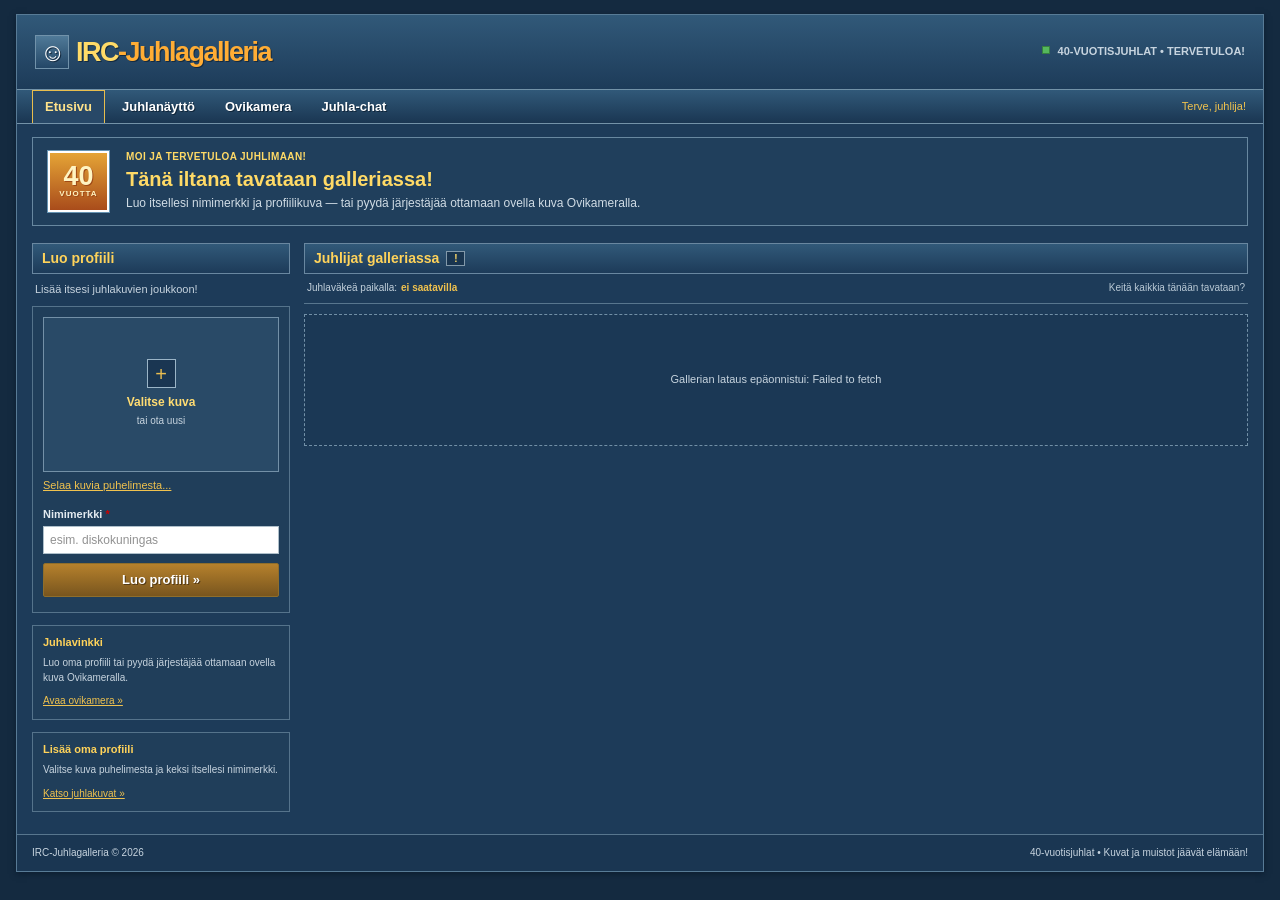
<file: index.html>
<!doctype html>
<html lang="fi">
  <head>
    <meta charset="utf-8">
    <meta name="viewport" content="width=device-width, initial-scale=1">
    <meta name="theme-color" content="#28649d">
    <meta name="description" content="Tervetuloa juhlimaan — tee oma profiili ja katso ketkä ovat jo paikalla!">
    <title>40v. Juhlagalleria — kuvagalleria</title>
    <link rel="icon" href="data:image/svg+xml,%3Csvg xmlns='http://www.w3.org/2000/svg' viewBox='0 0 100 100'%3E%3Ctext y='.9em' font-size='90'%3E%F0%9F%92%BF%3C/text%3E%3C/svg%3E">
    <link rel="stylesheet" href="styles.css?v=20261109-1929">
    <script src="config.js"></script>
    <script src="backend.js?v=20261110-1810" defer></script>
    <script src="app.js" defer></script>
  </head>
  <body id="top">
    <div class="page-shell">
      <header class="site-header">
        <div class="masthead">
          <a class="brand" href="#top" aria-label="Juhlagalleria, etusivu">
            <span class="brand-mark" aria-hidden="true">☺</span>
            <span>IRC<span class="brand-accent">-Juhlagalleria</span></span>
          </a>
          <div class="header-note"><span class="online-dot"></span> 40-VUOTISJUHLAT &bull; TERVETULOA!</div>
        </div>
        <nav class="main-nav" aria-label="Päänavigaatio">
          <a class="active" href="#top">Etusivu</a>
          <a href="naytto.html">Juhlanäyttö</a>
          <a href="door-camera.html">Ovikamera</a>
          <a href="chat.html">Juhla-chat</a>
          <span class="nav-spacer"></span>
          <span class="nav-greeting">Terve, juhlija!</span>
        </nav>
      </header>

      <main>
        <section class="welcome-box" aria-labelledby="page-title">
          <div class="welcome-stamp" aria-hidden="true">40<br><small>VUOTTA</small></div>
          <div>
            <p class="eyebrow">MOI JA TERVETULOA JUHLIMAAN!</p>
            <h1 id="page-title">Tänä iltana tavataan galleriassa!</h1>
            <p class="hero-lead">Luo itsellesi nimimerkki ja profiilikuva — tai pyydä järjestäjää ottamaan ovella kuva Ovikameralla.</p>
          </div>
        </section>

        <div class="layout-columns">
          <aside class="sidebar">
            <section class="profile-section" id="oma-profiili" aria-labelledby="form-title">
              <div class="box-title"><h2 id="form-title">Luo profiili</h2></div>
              <p class="section-intro">Lisää itsesi juhlakuvien joukkoon!</p>
              <form id="profile-form" class="profile-form">
                <label class="photo-picker" for="photo-input" id="photo-picker">
                  <input id="photo-input" name="photo" type="file" accept="image/*" required>
                  <span class="photo-preview" id="photo-preview" aria-hidden="true">
                    <span class="photo-placeholder-icon">+</span>
                    <span class="photo-placeholder-text">Valitse kuva<br><small>tai ota uusi</small></span>
                  </span>
                  <span class="photo-picker-caption">Selaa kuvia puhelimesta...</span>
                </label>

                <div class="form-fields">
                  <label class="field-label" for="nickname">Nimimerkki <span>*</span></label>
                  <input id="nickname" name="nickname" type="text" maxlength="24" autocomplete="nickname" placeholder="esim. diskokuningas" required>
                  <button class="primary-button submit-button" id="submit-button" type="submit">Luo profiili »</button>
                  <p class="form-message" id="form-message" role="status" aria-live="polite"></p>
                </div>
              </form>
            </section>

            <aside class="sidebar-note">
              <h3>Juhlavinkki</h3>
              <p>Luo oma profiili tai pyydä järjestäjää ottamaan ovella kuva Ovikameralla.</p>
              <a href="door-camera.html">Avaa ovikamera »</a>
            </aside>
            <aside class="sidebar-note">
              <h3>Lisää oma profiili</h3>
              <p>Valitse kuva puhelimesta ja keksi itsellesi nimimerkki.</p>
              <a href="#galleria">Katso juhlakuvat »</a>
            </aside>
          </aside>

          <section class="gallery-section" id="galleria" aria-labelledby="gallery-title">
            <div class="box-title gallery-title">
              <h2 id="gallery-title">Juhlijat galleriassa <span class="count-pill" id="profile-count">…</span></h2>
            </div>
            <div class="gallery-toolbar">
              <span>Juhlaväkeä paikalla:</span> <strong id="gallery-count-copy">…</strong>
              <span class="gallery-intro">Keitä kaikkia tänään tavataan?</span>
            </div>
            <div class="gallery-grid" id="gallery-grid" aria-live="polite">
              <div class="empty-state" id="empty-state">
                <span class="empty-icon" aria-hidden="true">:-)</span>
                <strong>Galleria odottaa ensimmäistä juhlijaa!</strong>
                <span>Lisää oma profiilisi ja avaa illan kuvagalleria.</span>
                <a href="#oma-profiili">Tee oma profiili »</a>
              </div>
            </div>
          </section>
        </div>
      </main>

      <footer class="site-footer">
        <span>IRC-Juhlagalleria &copy; 2026</span>
        <span>40-vuotisjuhlat &bull; Kuvat ja muistot jäävät elämään!</span>
      </footer>
    </div>
    <dialog class="album-dialog" id="album-dialog" aria-labelledby="album-title">
      <form method="dialog" class="dialog-close-form"><button class="icon-button" aria-label="Sulje">×</button></form>
      <p class="eyebrow">JUHLAKUVAT</p>
      <h2 id="album-title">Nimimerkin kuvat</h2>
      <p id="album-description" class="album-description"></p>
      <div id="album-photos" class="album-photos" aria-live="polite"></div>
    </dialog>
  </body>
</html>
</file>
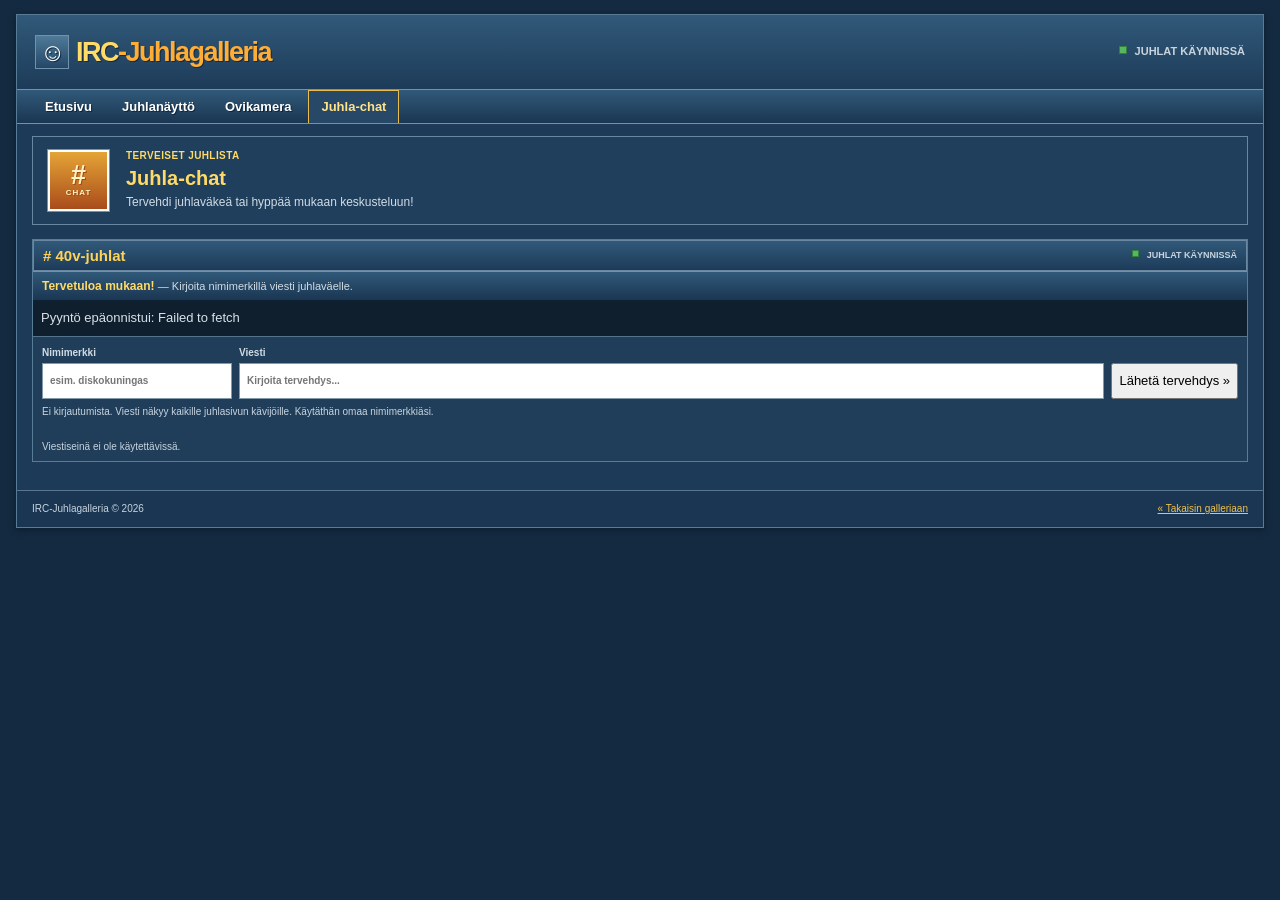
<file: chat.html>
<!doctype html>
<html lang="fi">
  <head>
    <meta charset="utf-8">
    <meta name="viewport" content="width=device-width, initial-scale=1">
    <meta name="theme-color" content="#142a40">
    <meta name="description" content="Tervehdi juhlaväkeä 2000-luvun chat-hengessä.">
    <title>Juhla-chat — 40v. Juhlagalleria</title>
    <link rel="stylesheet" href="styles.css?v=20261109-1929">
    <link rel="stylesheet" href="terveisseina.css?v=20261110-1030">
    <script src="config.js"></script>
    <script src="backend.js?v=20261110-1810" defer></script>
    <script src="terveisseina.js?v=20261110-1030" defer></script>
  </head>
  <body>
    <div class="page-shell">
      <header class="site-header">
        <div class="masthead">
          <a class="brand" href="index.html" aria-label="Takaisin juhlagalleriaan">
            <span class="brand-mark" aria-hidden="true">☺</span>
            <span>IRC<span class="brand-accent">-Juhlagalleria</span></span>
          </a>
          <div class="header-note"><span class="online-dot"></span> JUHLAT KÄYNNISSÄ</div>
        </div>
        <nav class="main-nav" aria-label="Päänavigaatio">
          <a href="index.html">Etusivu</a>
          <a href="naytto.html">Juhlanäyttö</a>
          <a href="door-camera.html">Ovikamera</a>
          <a class="active" href="chat.html">Juhla-chat</a>
        </nav>
      </header>
      <main class="chat-page-main">
        <section class="welcome-box">
          <div class="welcome-stamp" aria-hidden="true">#<br><small>CHAT</small></div>
          <div>
            <p class="eyebrow">TERVEISET JUHLISTA</p>
            <h1>Juhla-chat</h1>
            <p class="hero-lead">Tervehdi juhlaväkeä tai hyppää mukaan keskusteluun!</p>
          </div>
        </section>
        <section class="party-chat" aria-labelledby="party-chat-title">
          <div class="box-title">
            <h2 id="party-chat-title"># 40v-juhlat</h2>
            <span class="chat-online"><span class="online-dot"></span> JUHLAT KÄYNNISSÄ</span>
          </div>
          <div class="chat-channel">Tervetuloa mukaan! <span>— Kirjoita nimimerkillä viesti juhlaväelle.</span></div>
          <div class="chat-room">
            <ol class="chat-messages" data-party-messages aria-label="Juhla-chatin viestit"></ol>
          </div>
          <form id="guestbook-form" class="chat-compose">
            <div class="chat-compose-fields">
              <label>
                <span>Nimimerkki</span>
                <input id="guestbook-nickname" name="nickname" type="text" maxlength="24" autocomplete="nickname" placeholder="esim. diskokuningas" required>
              </label>
              <label class="chat-message-field">
                <span>Viesti</span>
                <input id="guestbook-message" name="message" type="text" maxlength="200" placeholder="Kirjoita tervehdys..." required>
              </label>
              <button id="guestbook-submit" class="primary-button" type="submit">Lähetä tervehdys »</button>
            </div>
            <p class="chat-hint">Ei kirjautumista. Viesti näkyy kaikille juhlasivun kävijöille. Käytäthän omaa nimimerkkiäsi.</p>
            <p id="guestbook-form-message" class="form-message" role="status" aria-live="polite"></p>
          </form>
          <p id="guestbook-status" class="chat-status" role="status" aria-live="polite">Yhdistetään chattiin…</p>
        </section>
      </main>
      <footer class="site-footer">
        <span>IRC-Juhlagalleria &copy; 2026</span>
        <a href="index.html">« Takaisin galleriaan</a>
      </footer>
    </div>
  </body>
</html>
</file>
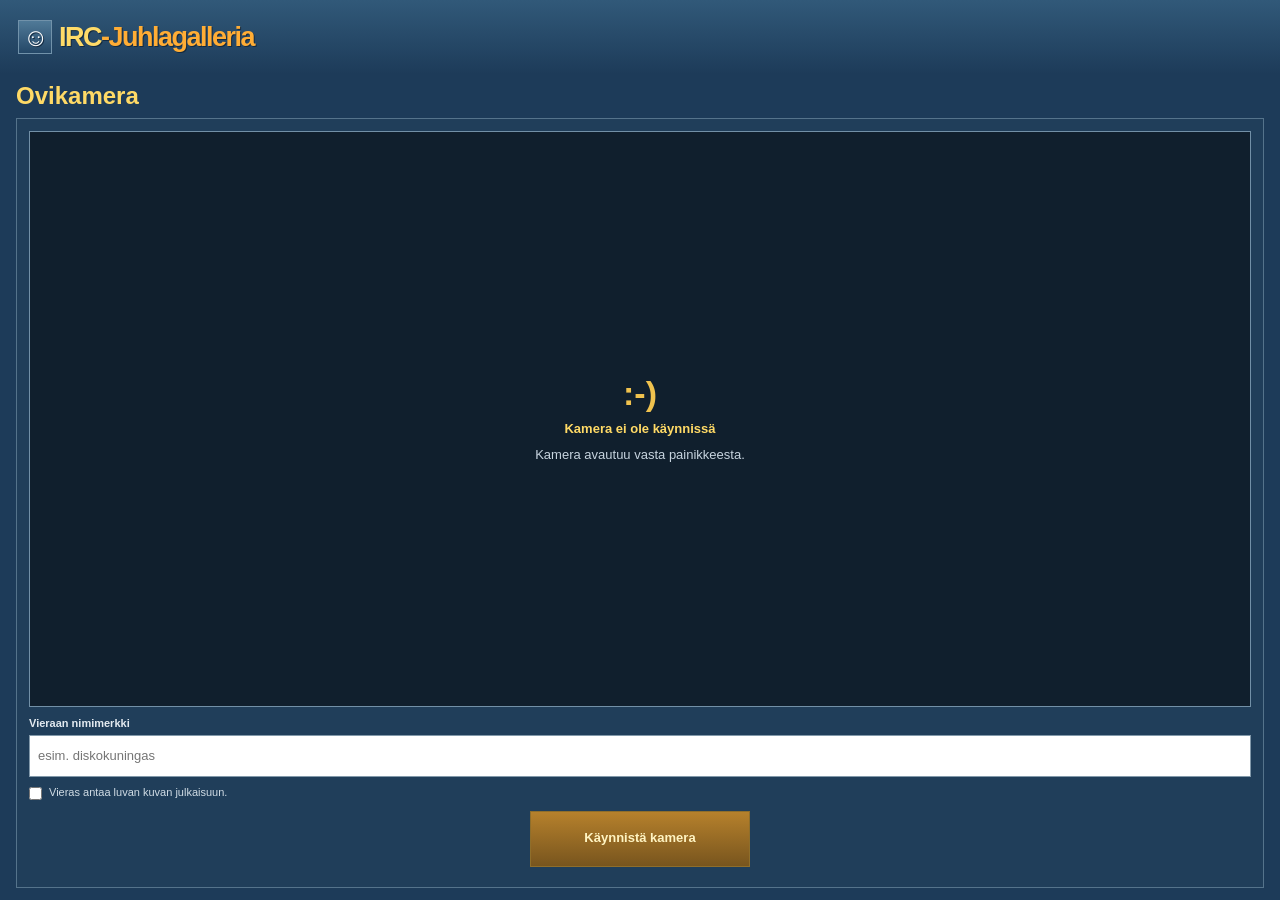
<file: door-camera.html>
<!doctype html>
<html lang="fi">
  <head>
    <meta charset="utf-8">
    <meta name="viewport" content="width=device-width, initial-scale=1">
    <meta name="theme-color" content="#142a40">
    <meta name="description" content="Ota juhlavieraasta kuva ja luo hänelle nimimerkkiprofiili juhlagalleriaan.">
    <title>Ovikamera — 40v. Juhlagalleria</title>
    <link rel="stylesheet" href="styles.css?v=20261109-1929">
    <link rel="stylesheet" href="door-camera.css?v=20261109-2205">
    <script src="config.js"></script>
    <script src="backend.js?v=20261109-2000" defer></script>
    <script src="door-camera.js?v=20261109-2150" defer></script>
  </head>
  <body class="door-page">
    <div class="page-shell door-shell">
      <header class="site-header">
        <div class="masthead">
          <a class="brand" href="index.html" aria-label="Takaisin juhlagalleriaan">
            <span class="brand-mark" aria-hidden="true">☺</span>
            <span>IRC<span class="brand-accent">-Juhlagalleria</span></span>
          </a>
        </div>
      </header>
      <main class="door-main">
        <section class="door-heading">
          <h1>Ovikamera</h1>
        </section>
        <form id="door-form" class="door-form">
          <div class="door-camera-frame">
            <video id="door-video" autoplay muted playsinline hidden></video>
            <img id="door-preview" alt="Kuva, joka julkaistaan profiilikuvana" hidden>
            <div id="door-countdown" class="door-countdown" aria-live="assertive" hidden></div>
            <div id="door-placeholder" class="door-placeholder">
              <span aria-hidden="true">:-)</span>
              <strong>Kamera ei ole käynnissä</strong>
              <span>Kamera avautuu vasta painikkeesta.</span>
            </div>
          </div>

          <label class="field-label" for="door-nickname">Vieraan nimimerkki</label>
          <input id="door-nickname" name="nickname" type="text" maxlength="24" autocomplete="off" placeholder="esim. diskokuningas" required>

          <label class="door-consent-check">
            <input id="door-consent" type="checkbox" required>
            <span>Vieras antaa luvan kuvan julkaisuun.</span>
          </label>
          <div class="door-actions">
            <button id="start-camera" class="door-button" type="button">Käynnistä kamera</button>
            <button id="take-photo" class="door-button" type="button" hidden>Ota kuva</button>
            <button id="retake-photo" class="door-button secondary" type="button" hidden>Ota uusi kuva</button>
            <button id="publish-photo" class="door-button publish" type="submit" hidden>Julkaise profiili</button>
          </div>
          <p id="door-message" class="door-message" role="status" aria-live="polite"></p>
        </form>
      </main>
    </div>
  </body>
</html>
</file>
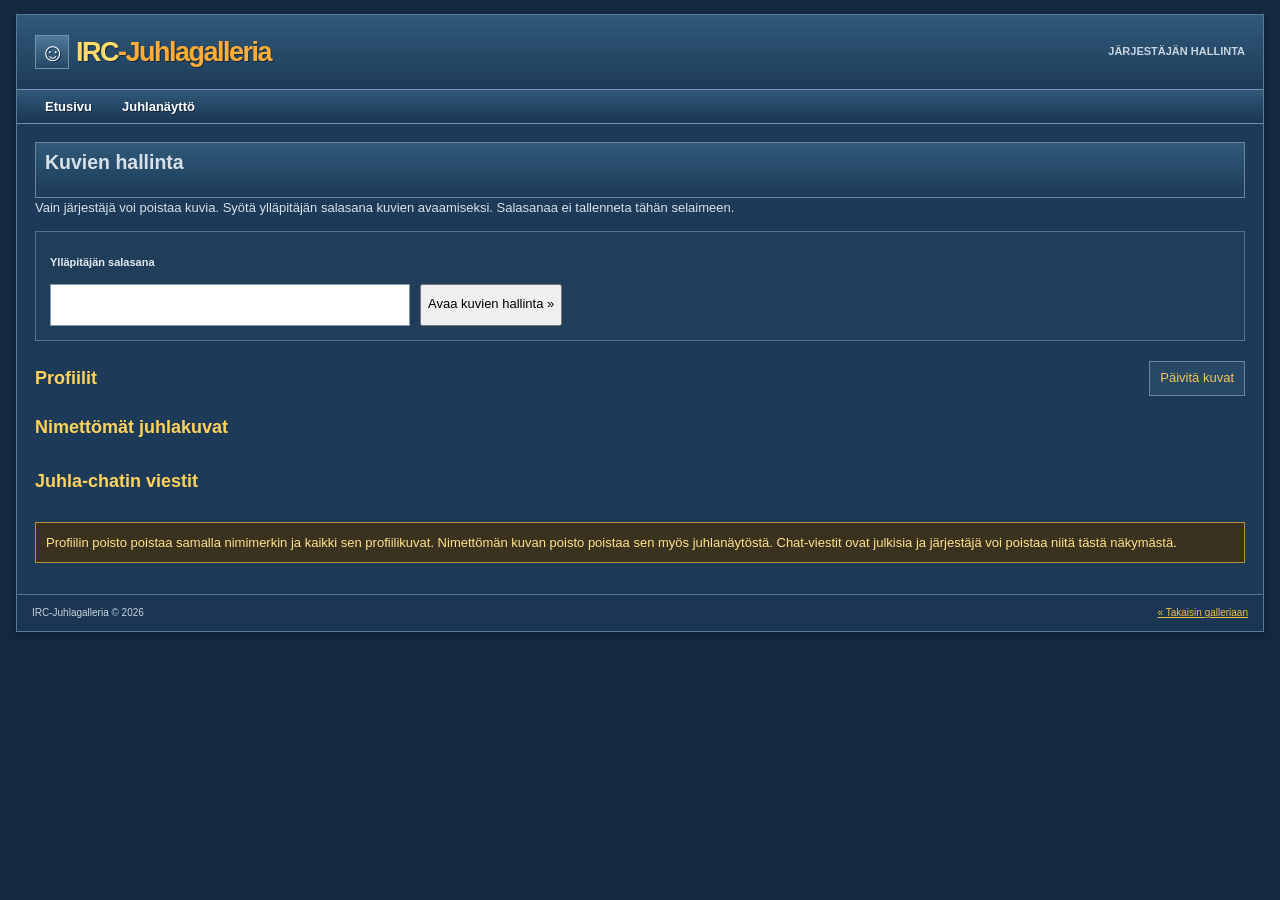
<file: hallinta.html>
<!doctype html>
<html lang="fi">
  <head>
    <meta charset="utf-8">
    <meta name="viewport" content="width=device-width, initial-scale=1">
    <meta name="theme-color" content="#28649d">
    <meta name="robots" content="noindex, nofollow">
    <title>Kuvien hallinta — 40v. Juhlagalleria</title>
    <link rel="stylesheet" href="styles.css?v=20261109-1929">
    <link rel="stylesheet" href="admin.css?v=20261109-1929">
    <script src="config.js"></script>
    <script src="backend.js?v=20261110-1030" defer></script>
    <script src="admin.js" defer></script>
  </head>
  <body>
    <div class="page-shell">
      <header class="site-header">
        <div class="masthead">
          <a class="brand" href="index.html" aria-label="Takaisin juhlagalleriaan">
            <span class="brand-mark" aria-hidden="true">☺</span>
            <span>IRC<span class="brand-accent">-Juhlagalleria</span></span>
          </a>
          <div class="header-note">JÄRJESTÄJÄN HALLINTA</div>
        </div>
        <nav class="main-nav" aria-label="Päänavigaatio">
          <a href="index.html">Etusivu</a>
          <a href="naytto.html">Juhlanäyttö</a>
        </nav>
      </header>
      <main class="admin-main">
        <section class="box-title"><h1>Kuvien hallinta</h1></section>
        <p>Vain järjestäjä voi poistaa kuvia. Syötä ylläpitäjän salasana kuvien avaamiseksi. Salasanaa ei tallenneta tähän selaimeen.</p>
        <form id="admin-password-form" class="admin-password-form">
          <label class="field-label" for="admin-password">Ylläpitäjän salasana</label>
          <input id="admin-password" type="password" autocomplete="current-password" minlength="16" required>
          <button class="primary-button" type="submit">Avaa kuvien hallinta »</button>
        </form>
        <p id="admin-message" class="form-message" role="status" aria-live="polite"></p>
        <div class="admin-section-heading">
          <h2>Profiilit</h2>
          <button id="admin-reload" class="admin-reload-button" type="button">Päivitä kuvat</button>
        </div>
        <div id="admin-profiles" class="admin-list" aria-live="polite"></div>
        <section>
          <h2>Nimettömät juhlakuvat</h2>
          <div id="admin-photos" class="admin-list" aria-live="polite"></div>
        </section>
        <section>
          <h2>Juhla-chatin viestit</h2>
          <div id="admin-messages" class="admin-list" aria-live="polite"></div>
        </section>
        <p class="admin-warning">Profiilin poisto poistaa samalla nimimerkin ja kaikki sen profiilikuvat. Nimettömän kuvan poisto poistaa sen myös juhlanäytöstä. Chat-viestit ovat julkisia ja järjestäjä voi poistaa niitä tästä näkymästä.</p>
      </main>
      <footer class="site-footer">
        <span>IRC-Juhlagalleria &copy; 2026</span>
        <a href="index.html">« Takaisin galleriaan</a>
      </footer>
    </div>
  </body>
</html>
</file>
<file: styles.css>
* { box-sizing: border-box; }

body {
  margin: 0;
  min-width: 320px;
  background: #dce8f1;
  color: #333;
  font: 13px/1.45 Arial, Helvetica, sans-serif;
}

a { color: #165b93; text-decoration: underline; }
a:hover { color: #d25818; }
button, input, textarea { font: inherit; }
button, a, label { -webkit-tap-highlight-color: transparent; }

.page-shell {
  width: calc(100% - 32px);
  max-width: none;
  margin: 14px auto 28px;
  border: 1px solid #8aabc2;
  background: #fff;
  box-shadow: 0 2px 6px #647f932b;
}

.site-header { background: #edf3f7; }
.masthead {
  min-height: 74px;
  display: flex;
  align-items: center;
  justify-content: space-between;
  padding: 9px 18px;
  background: linear-gradient(#fff, #e5eef5);
}
.brand {
  display: inline-flex;
  align-items: center;
  gap: 7px;
  color: #154e7e;
  font: bold 27px/1 Tahoma, Arial, sans-serif;
  letter-spacing: -1.5px;
  text-decoration: none;
  text-shadow: 1px 1px 0 #fff;
}
.brand-mark {
  display: inline-grid;
  width: 34px;
  height: 34px;
  place-items: center;
  border: 1px solid #134a78;
  color: #fff;
  background: linear-gradient(#6ba5d0, #286595);
  font: bold 25px/1 Arial, sans-serif;
}
.brand-accent { color: #e37828; }
.header-note {
  color: #536e82;
  font-size: 11px;
  font-weight: bold;
}
.online-dot {
  display: inline-block;
  width: 8px;
  height: 8px;
  margin-right: 5px;
  border: 1px solid #36803f;
  background: #55b85c;
  vertical-align: 1px;
}
.main-nav {
  min-height: 33px;
  display: flex;
  align-items: end;
  padding: 0 13px;
  border-top: 1px solid #144d78;
  border-bottom: 1px solid #133f63;
  background: linear-gradient(#4389b9, #21618f);
}
.main-nav a {
  display: block;
  margin: 0 2px;
  padding: 7px 12px 6px;
  border: 1px solid transparent;
  border-bottom: 0;
  color: #fff;
  font-weight: bold;
  text-decoration: none;
  text-shadow: 1px 1px #19496b;
}
.main-nav a:hover, .main-nav a.active {
  border-color: #b7cbd9;
  color: #164b72;
  background: #fff;
  text-shadow: none;
}
.nav-spacer { flex: 1; }
.nav-greeting { padding: 0 4px 8px; color: #e9f4fb; font-size: 11px; }

.welcome-box {
  display: flex;
  align-items: center;
  gap: 17px;
  margin: 13px 15px 10px;
  padding: 12px 15px;
  border: 1px solid #b5cbd9;
  background: #f0f6fa;
}
.welcome-stamp {
  width: 61px;
  height: 61px;
  flex: 0 0 61px;
  display: grid;
  align-content: center;
  justify-items: center;
  border: 2px solid #fff;
  outline: 1px solid #6795b4;
  color: white;
  background: linear-gradient(#e9a855, #d57022);
  font: bold 27px/.83 Tahoma, Arial, sans-serif;
  text-shadow: 1px 1px #9f4a17;
}
.welcome-stamp small { padding-top: 4px; font-size: 8px; letter-spacing: 1px; }
.eyebrow {
  margin: 0 0 3px;
  color: #627c8d;
  font-size: 10px;
  font-weight: bold;
  letter-spacing: .4px;
}
h1, h2, h3, p { margin-top: 0; }
.welcome-box h1 {
  margin: 0 0 4px;
  color: #234f70;
  font: bold 20px/1.2 Tahoma, Arial, sans-serif;
}
.hero-lead { margin: 0; color: #52616a; font-size: 12px; }

.layout-columns {
  display: grid;
  grid-template-columns: 258px minmax(0, 1fr);
  align-items: start;
  gap: 14px;
  margin: 0 15px;
  padding: 7px 0 22px;
}
.sidebar { min-width: 0; }
.profile-section, .gallery-section { min-width: 0; }
.photo-upload-section { margin-top: 12px; }
.box-title {
  min-height: 31px;
  display: flex;
  align-items: center;
  padding: 5px 9px;
  border: 1px solid #98b3c6;
  background: linear-gradient(#f7fbfd, #dce9f1);
}
.box-title h2 {
  margin: 0;
  color: #255a7e;
  font: bold 14px Tahoma, Arial, sans-serif;
}
.section-intro { margin: 8px 3px; color: #555; font-size: 11px; }
.profile-form {
  display: block;
  padding: 10px;
  border: 1px solid #c1d0da;
  background: #f7fafc;
}
.photo-picker { display: block; cursor: pointer; }
.photo-picker input {
  position: absolute;
  width: 1px;
  height: 1px;
  opacity: 0;
}
.photo-preview {
  width: 100%;
  height: 155px;
  display: flex;
  flex-direction: column;
  align-items: center;
  justify-content: center;
  overflow: hidden;
  border: 1px solid #b7c8d4;
  background: #e9f0f5;
  text-align: center;
}
.photo-picker:hover .photo-preview, .photo-picker:focus-within .photo-preview {
  border-color: #5485a6;
  background: #e2edf4;
}
.photo-preview.has-photo { border-style: solid; background: #fff; }
.photo-preview img { width: 100%; height: 100%; object-fit: cover; }
.photo-placeholder-icon {
  width: 29px;
  height: 29px;
  display: grid;
  place-items: center;
  margin-bottom: 6px;
  border: 1px solid #9bb5c7;
  color: #336c92;
  background: #fff;
  font-size: 20px;
}
.photo-placeholder-text { color: #365d77; font-size: 12px; font-weight: bold; }
.photo-placeholder-text small { color: #777; font-size: 10px; font-weight: normal; }
.photo-picker-caption {
  display: block;
  overflow: hidden;
  padding: 6px 0 4px;
  color: #185b91;
  font-size: 11px;
  text-decoration: underline;
  text-overflow: ellipsis;
  white-space: nowrap;
}
.form-fields { min-width: 0; }
.field-label {
  display: block;
  margin: 9px 0 3px;
  color: #444;
  font-size: 11px;
  font-weight: bold;
}
.field-label > span:first-child { color: #c00; }
.field-label .optional { color: #777; font-size: 10px; font-weight: normal; }
.form-fields input, .form-fields textarea, #album-profile-select {
  width: 100%;
  padding: 6px;
  border: 1px solid #aebfca;
  border-radius: 0;
  outline: none;
  color: #333;
  background: #fff;
  font: 12px Arial, Helvetica, sans-serif;
}
.form-fields input:focus, .form-fields textarea:focus, #album-profile-select:focus {
  border-color: #4a80a4;
  background: #fffef2;
}
.form-fields input::placeholder, .form-fields textarea::placeholder { color: #929292; }
.form-fields textarea { resize: vertical; }
.description-label { margin-top: 10px; }
.form-footer {
  display: flex;
  justify-content: space-between;
  gap: 4px;
  padding-top: 4px;
  color: #777;
  font-size: 9px;
}
.char-count { font-size: 9px; }
.submit-button {
  width: 100%;
  margin-top: 9px;
  padding: 7px 9px;
  border: 1px solid #154c75;
  border-radius: 2px;
  color: #fff;
  background: linear-gradient(#4d91bd, #22628f);
  font-weight: bold;
  text-align: center;
  text-shadow: 1px 1px #194e70;
  cursor: pointer;
}
.submit-button:hover:not(:disabled) { background: linear-gradient(#5c9cc5, #3474a0); }
.submit-button:disabled { opacity: .65; cursor: wait; }
.form-message { min-height: 0; margin: 5px 0 0; color: #36713a; font-size: 10px; line-height: 1.4; }
.form-message.is-error { color: #a12c2c; }
.sidebar-note {
  margin-top: 12px;
  padding: 9px 10px;
  border: 1px solid #c7d5de;
  background: #f5f8fa;
}
.sidebar-note h3 { margin: 0 0 5px; color: #315d79; font-size: 11px; }
.sidebar-note p { margin: 0 0 6px; color: #5b5b5b; font-size: 10px; }
.sidebar-note a { font-size: 10px; }

.gallery-title { justify-content: space-between; }
.gallery-title h2 { display: flex; align-items: center; gap: 7px; }
.count-pill {
  min-width: 19px;
  padding: 1px 5px;
  border: 1px solid #b5c8d5;
  color: #285d7e;
  background: #fff;
  font: bold 10px Arial, sans-serif;
  text-align: center;
}
.gallery-toolbar {
  min-height: 30px;
  display: flex;
  align-items: center;
  gap: 4px;
  padding: 5px 3px;
  border-bottom: 1px solid #ccd8df;
  color: #666;
  font-size: 10px;
}
.gallery-toolbar strong { color: #2b668f; }
.gallery-intro { margin-left: auto; color: #777; }
.gallery-grid {
  display: grid;
  grid-template-columns: repeat(auto-fill, minmax(145px, 1fr));
  align-items: start;
  gap: 9px;
  padding-top: 10px;
}
.profile-card {
  min-width: 0;
  overflow: hidden;
  border: 1px solid #bdcbd4;
  background: #f5f8fa;
}
.card-photo-wrap {
  position: relative;
  aspect-ratio: 1 / .9;
  overflow: hidden;
  border-bottom: 1px solid #bdcbd4;
  background: #e6edf2;
}
.card-photo { width: 100%; height: 100%; display: block; object-fit: cover; }
.card-photo-wrap.photo-missing::before {
  position: absolute;
  inset: 0;
  display: grid;
  place-items: center;
  color: #4a7796;
  content: ":-)";
  font-size: 30px;
}
.card-meta { display: flex; align-items: baseline; justify-content: space-between; gap: 3px; padding: 5px 6px 0; }
.card-meta h3 {
  overflow: hidden;
  margin: 0;
  color: #15598a;
  font: bold 11px Arial, sans-serif;
  text-overflow: ellipsis;
  white-space: nowrap;
}
.card-time { flex: 0 0 auto; color: #888; font-size: 9px; }
.card-actions { display: flex; flex-wrap: wrap; gap: 4px; padding: 0 6px 7px; }
.album-button, .add-photo-button {
  padding: 3px 6px;
  border: 1px solid #9db4c4;
  border-radius: 0;
  color: #165b93;
  background: #fff;
  font-size: 10px;
  cursor: pointer;
}
.album-button:hover, .add-photo-button:hover { background: #e9f1f6; }
.empty-state, .setup-notice, .load-error {
  grid-column: 1 / -1;
  min-height: 132px;
  display: flex;
  flex-direction: column;
  align-items: center;
  justify-content: center;
  gap: 5px;
  padding: 14px;
  border: 1px dashed #b9c9d3;
  color: #666;
  background: #f8fafb;
  text-align: center;
  font-size: 11px;
}
.empty-icon { color: #4d7895; font: bold 24px Arial, sans-serif; }
.empty-state strong, .setup-notice strong { color: #315f7d; font-size: 13px; }
.empty-state a { margin-top: 2px; font-size: 11px; }
.setup-notice code { font-size: 10px; }
.load-error { color: #9c2c2c; }

.site-footer {
  min-height: 37px;
  display: flex;
  justify-content: space-between;
  align-items: center;
  gap: 8px;
  padding: 7px 15px;
  border-top: 1px solid #a5bccb;
  color: #647988;
  background: #edf3f7;
  font-size: 10px;
}
.album-dialog {
  position: fixed;
  width: min(660px, calc(100% - 26px));
  max-height: min(85vh, 760px);
  overflow: auto;
  padding: 18px;
  border: 1px solid #7598ae;
  border-radius: 0;
  color: #333;
  background: #fff;
  box-shadow: 2px 4px 12px #253c4c66;
}
.album-dialog::backdrop { background: #20394c88; }
.dialog-close-form { position: absolute; top: 8px; right: 8px; }
.icon-button {
  width: 23px;
  height: 23px;
  border: 1px solid #9aaeba;
  border-radius: 0;
  color: #34566d;
  background: #f1f5f7;
  font-size: 18px;
  line-height: 15px;
  cursor: pointer;
}
.album-dialog h2 { margin: 0; color: #255a7e; font-size: 18px; }
.album-description { margin: 6px 0 12px; color: #666; font-size: 11px; }
.album-photos {
  display: grid;
  grid-template-columns: repeat(3, minmax(0, 1fr));
  gap: 8px;
  padding: 9px;
  border: 1px solid #c1d0da;
  background: #f7fafc;
}
.album-photo { min-width: 0; margin: 0; border: 1px solid #bdcbd4; background: #fff; }
.album-photo img { width: 100%; aspect-ratio: 1; display: block; object-fit: cover; background: #e6edf2; }
.album-photo figcaption { padding: 4px 5px; color: #777; font-size: 9px; }
.album-empty { grid-column: 1 / -1; margin: 6px; color: #666; text-align: center; font-size: 11px; }
.album-upload-form { margin-top: 8px; padding: 9px; border: 1px solid #c1d0da; background: #f7fafc; }
.album-upload-form select, .album-upload-form input[type="file"] { width: 100%; padding: 6px; border: 1px solid #aebfca; border-radius: 0; background: #fff; font: 12px Arial, Helvetica, sans-serif; }
.album-upload-form input[type="file"] { font-size: 11px; }
.album-upload-hint { margin: 5px 0; color: #666; font-size: 10px; }

@media (max-width: 700px) {
  .page-shell { width: calc(100% - 12px); margin: 6px auto 14px; }
  .masthead { min-height: 61px; padding: 7px 10px; }
  .brand { font-size: 22px; }
  .brand-mark { width: 30px; height: 30px; }
  .header-note { max-width: 135px; text-align: right; font-size: 9px; }
  .main-nav { padding: 0 4px; }
  .main-nav a { margin: 0 1px; padding: 7px 8px 6px; font-size: 11px; }
  .nav-greeting { display: none; }
  .welcome-box { margin: 9px 9px 7px; padding: 9px; }
  .welcome-stamp { width: 51px; height: 51px; flex-basis: 51px; font-size: 23px; }
  .welcome-box h1 { font-size: 16px; }
  .hero-lead { font-size: 11px; }
  .layout-columns { grid-template-columns: 220px minmax(0, 1fr); gap: 9px; margin: 0 9px; }
  .gallery-grid { grid-template-columns: repeat(3, minmax(0, 1fr)); gap: 6px; }
}

@media (max-width: 540px) {
  .page-shell { width: 100%; margin: 0 auto; border-right: 0; border-left: 0; }
  .masthead { min-height: 56px; padding: 6px 8px; }
  .brand { gap: 5px; font-size: 19px; }
  .brand-mark { width: 27px; height: 27px; font-size: 21px; }
  .header-note { max-width: 120px; font-size: 8px; }
  .main-nav { min-height: 32px; }
  .main-nav a { padding: 7px 7px 6px; font-size: 10px; }
  .welcome-box { align-items: flex-start; gap: 10px; margin: 8px 7px 6px; padding: 8px; }
  .welcome-stamp { width: 43px; height: 43px; flex-basis: 43px; font-size: 20px; }
  .welcome-stamp small { font-size: 7px; }
  .welcome-box h1 { font-size: 14px; }
  .hero-lead { font-size: 10px; line-height: 1.4; }
  .layout-columns { grid-template-columns: 1fr; gap: 14px; margin: 0 8px; padding-top: 5px; }
  .sidebar { display: contents; }
  .profile-section { order: 0; }
  .gallery-section { order: 1; }
  .sidebar-note { display: none; }
  .section-intro { margin: 6px 2px; }
  .profile-form { display: grid; grid-template-columns: 112px minmax(0, 1fr); gap: 10px; padding: 8px; }
  .photo-preview { height: 108px; }
  .photo-placeholder-icon { width: 25px; height: 25px; margin-bottom: 4px; font-size: 17px; }
  .photo-placeholder-text { font-size: 10px; }
  .photo-picker-caption { white-space: normal; font-size: 9px; line-height: 1.25; }
  .field-label { margin-top: 5px; }
  .description-label { margin-top: 8px; }
  .form-fields input, .form-fields textarea { padding: 6px; font-size: 14px; }
  .form-footer { font-size: 8px; }
  .submit-button { margin-top: 7px; padding: 8px; font-size: 12px; }
  .gallery-title h2 { font-size: 13px; }
  .gallery-toolbar { font-size: 9px; }
  .gallery-intro { font-size: 9px; }
  .gallery-grid { grid-template-columns: repeat(2, minmax(0, 1fr)); gap: 7px; }
  .card-meta { padding: 5px 5px 0; }
  .card-meta h3 { font-size: 11px; }
  .card-actions { padding: 0 5px 6px; }
  .album-photos { grid-template-columns: repeat(2, minmax(0, 1fr)); gap: 6px; padding: 6px; }
  .site-footer { align-items: flex-start; flex-direction: column; gap: 3px; padding: 7px 9px; }
}

body {
  color: #d7e1e9;
  background: #142a40;
}

a { color: #f0c24e; }
a:hover { color: #fff0a8; }

.page-shell {
  border-color: #587b96;
  background: #1d3b59;
  box-shadow: 0 2px 6px #06132188;
}

.site-header, .site-footer { background: #1a3652; }
.masthead { background: linear-gradient(#315979, #1d3b59); }
.brand { color: #ffdb68; text-shadow: 1px 1px #142a40; }
.brand-accent { color: #ffad35; }
.brand-mark { border-color: #7192aa; background: linear-gradient(#507a98, #244767); }
.header-note, .site-footer { color: #c7d4df; }

.main-nav {
  border-color: #7392a8 #0e2236;
  background: linear-gradient(#315979, #1a3652);
}
.main-nav a { text-shadow: 1px 1px #10263a; }
.main-nav a:hover, .main-nav a.active {
  border-color: #e8bd4d;
  color: #ffe28a;
  background: #284867;
}
.nav-greeting { color: #f0c24e; }

.welcome-box {
  border-color: #6888a0;
  background: #203f5c;
}
.welcome-stamp {
  color: #fff4c2;
  background: linear-gradient(#e5a436, #a94c1b);
}
.eyebrow, .welcome-box h1 { color: #ffda66; }
.hero-lead { color: #d0dce5; }

.box-title {
  border-color: #6987a0;
  background: linear-gradient(#315979, #1d3b59);
}
.box-title h2, .sidebar-note h3, .empty-state strong,
.setup-notice strong, .album-dialog h2 { color: #ffd35a; }
.section-intro { color: #c7d4df; }
.profile-form, .sidebar-note, .album-upload-form {
  border-color: #55738b;
  background: #203e5a;
}
.photo-preview {
  border-color: #7390a7;
  background: #294a67;
}
.photo-picker:hover .photo-preview, .photo-picker:focus-within .photo-preview { background: #345a78; }
.photo-placeholder-icon {
  border-color: #9bb5c7;
  color: #e9bd50;
  background: #1a3652;
}
.photo-placeholder-text, .card-meta h3 { color: #ffdc72; }
.photo-placeholder-text small, .sidebar-note p, .album-description,
.album-upload-hint { color: #c7d4df; }
.photo-picker-caption, .gallery-toolbar strong { color: #f0c24e; }
.field-label { color: #e3eaf0; }
.field-label .optional { color: #bdcbd6; }
.form-footer { color: #bac9d4; }

.submit-button {
  border-color: #8f6e2b;
  background: linear-gradient(#b6812c, #78551e);
  text-shadow: 1px 1px #533b16;
}
.submit-button:hover:not(:disabled) { background: linear-gradient(#c4943b, #906723); }

.count-pill {
  border-color: #8299aa;
  color: #ffdb68;
  background: #193550;
}
.gallery-toolbar { border-color: #58768e; color: #c2d0db; }
.gallery-intro { color: #b9c9d5; }
.profile-card {
  border-color: #58768e;
  background: #1c3956;
}
.card-photo-wrap { border-color: #58768e; background: #203e5a; }
.card-photo-wrap.photo-missing::before, .empty-icon { color: #e9bd50; }
.card-time { color: #bac9d4; }
.album-button, .add-photo-button {
  border-color: #6c879c;
  color: #f1c754;
  background: #1b3855;
}
.album-button:hover, .add-photo-button:hover { background: #315979; }
.empty-state, .setup-notice, .load-error {
  border-color: #7290a7;
  color: #c7d4df;
  background: #1b3855;
}
.site-footer { border-color: #58768e; }

.album-dialog {
  border-color: #6e8aa0;
  color: #d9e3eb;
  background: #1d3b59;
  box-shadow: 2px 4px 12px #061321cc;
}
.album-photos, .album-upload-form {
  border-color: #55738b;
  background: #203e5a;
}
.album-photo { border-color: #58768e; background: #193550; }
.album-photo img { background: #203e5a; }
.album-photo figcaption, .album-empty { color: #bdcbd6; }
</file>
<file: terveisseina.css>
.chat-page-main { padding-bottom: 12px; }
.chat-page-main > .welcome-box { margin-top: 12px; }
.party-chat {
  margin: 14px 15px 16px;
  border: 1px solid #587b96;
  background: #203e5a;
}
.party-chat > .box-title {
  display: flex;
  align-items: center;
  justify-content: space-between;
  gap: 8px;
}
.party-chat > .box-title h2 {
  margin: 0;
  color: #ffd35a;
  font: bold 15px Tahoma, Arial, sans-serif;
}
.chat-online { color: #c7d4df; font-size: 9px; font-weight: bold; }
.chat-online .online-dot { width: 7px; height: 7px; }
.chat-channel {
  padding: 7px 9px;
  border-top: 1px solid #7392a8;
  border-bottom: 1px solid #0e2236;
  color: #ffdb68;
  background: linear-gradient(#315979, #1a3652);
  font: bold 12px Tahoma, Arial, sans-serif;
}
.chat-channel span { color: #d0dce5; font: normal 11px Arial, sans-serif; }
.chat-room { padding: 8px; background: #101f2d; }
.chat-messages {
  display: flex;
  max-height: 330px;
  flex-direction: column;
  gap: 2px;
  overflow: auto;
  margin: 0;
  padding: 0;
  list-style: none;
}
.chat-message {
  padding: 6px 8px;
  border: 1px solid #35536b;
  color: #edf4f8;
  background: #1b3855;
  overflow-wrap: anywhere;
}
.chat-message:nth-child(even) { background: #203e5a; }
.chat-message-header {
  display: flex;
  align-items: baseline;
  gap: 8px;
}
.chat-message-header strong { color: #ffdb68; font: bold 12px Tahoma, Arial, sans-serif; }
.chat-message:nth-child(4n + 2) .chat-message-header strong { color: #9ed5ff; }
.chat-message:nth-child(4n + 3) .chat-message-header strong { color: #f0a8cb; }
.chat-message:nth-child(4n) .chat-message-header strong { color: #a9dfa2; }
.chat-message-header time { color: #aabac7; font-size: 9px; }
.chat-message p { margin: 3px 0 0; color: #f1f3f5; font-size: 12px; line-height: 1.4; white-space: pre-wrap; }
.chat-empty, .chat-error {
  padding: 10px;
  color: #c7d4df;
  font-size: 11px;
  text-align: center;
}
.chat-error { color: #ffaaaa; }
.chat-compose { padding: 9px; border-top: 1px solid #55738b; background: #203e5a; }
.chat-compose-fields {
  display: grid;
  grid-template-columns: minmax(120px, 190px) minmax(160px, 1fr) auto;
  align-items: end;
  gap: 7px;
}
.chat-compose-fields label { display: grid; gap: 3px; color: #d0dce5; font-size: 10px; font-weight: bold; }
.chat-compose-fields input {
  width: 100%;
  min-height: 36px;
  padding: 7px;
  border: 1px solid #8299aa;
  color: #333;
  background: #fff;
}
.chat-compose-fields button { min-height: 36px; white-space: nowrap; }
.chat-hint, .chat-status { margin: 6px 0 0; color: #c7d4df; font-size: 10px; }
.chat-status { padding: 0 9px 7px; }
.chat-compose .form-message { margin-top: 5px; }
@media (max-width: 600px) {
  .party-chat { margin: 12px 8px 14px; }
  .chat-compose-fields { grid-template-columns: minmax(0, 1fr) auto; }
  .chat-compose-fields label:first-child { grid-column: 1 / -1; }
  .chat-compose-fields button { grid-column: 2; grid-row: 2; }
  .chat-compose-fields .chat-message-field { grid-column: 1; grid-row: 2; }
}
</file>
<file: door-camera.css>
.door-page { min-height: 100vh; background: #142a40; }
.door-shell {
  display: grid;
  width: 100%;
  min-height: 100vh;
  max-width: none;
  grid-template-rows: auto 1fr;
  margin: 0;
  border-width: 0;
}
.door-main { width: calc(100% - 32px); margin: 8px auto 12px; }
.door-heading { margin-bottom: 8px; }
.door-heading h1 { margin: 0; color: #ffda66; font: bold 24px Tahoma, Arial, sans-serif; }
.door-form { padding: 12px; border: 1px solid #55738b; background: #203e5a; }
.door-form > input {
  display: block;
  width: 100%;
  min-height: 42px;
  padding: 8px;
  border: 1px solid #8299aa;
  color: #333;
  background: #fff;
}
.door-camera-frame {
  position: relative;
  display: grid;
  height: clamp(360px, 64vh, 780px);
  overflow: hidden;
  place-items: center;
  border: 1px solid #7290a7;
  background: #101f2d;
}
.door-camera-frame video, .door-camera-frame img {
  display: block;
  width: 100%;
  height: 100%;
  min-width: 0;
  min-height: 0;
  object-fit: contain;
}
.door-camera-frame video[hidden], .door-camera-frame img[hidden] { display: none; }
.door-placeholder {
  display: flex;
  width: 100%;
  height: 100%;
  flex-direction: column;
  align-items: center;
  justify-content: center;
  gap: 7px;
  padding: 20px;
  color: #c7d4df;
  text-align: center;
}
.door-placeholder[hidden] { display: none; }
.door-placeholder span:first-child { color: #f0c24e; font: bold 34px Arial, sans-serif; }
.door-placeholder strong { color: #ffda66; }
.door-countdown {
  position: absolute;
  z-index: 2;
  inset: 0;
  display: grid;
  place-items: center;
  color: #fff4c2;
  background: #101f2dcc;
  font: bold clamp(96px, 24vw, 260px)/1 Tahoma, Arial, sans-serif;
  text-shadow: 0 4px 18px #000;
}
.door-countdown[hidden] { display: none; }
.door-consent-check {
  display: flex;
  align-items: flex-start;
  gap: 7px;
  margin-top: 8px;
  color: #d0dce5;
  font-size: 11px;
}
.door-consent-check input { flex: 0 0 auto; margin: 2px 0 0; accent-color: #e4ad37; }
.door-actions { display: flex; flex-wrap: wrap; justify-content: center; gap: 8px; margin-top: 10px; }
.door-button {
  min-width: 220px;
  min-height: 56px;
  padding: 8px 14px;
  border: 1px solid #8f6e2b;
  color: #fff4c2;
  background: linear-gradient(#b6812c, #78551e);
  font-weight: bold;
  cursor: pointer;
}
.door-button.secondary {
  border-color: #6c879c;
  color: #f1c754;
  background: #1b3855;
}
.door-button:disabled { opacity: .65; cursor: wait; }
.door-actions .door-button:not([hidden]) { min-width: 220px; }
.door-actions #take-photo:not([hidden]) {
  min-height: 64px;
  padding: 14px 28px;
  font-size: 20px;
}
.door-message { min-height: 0; margin: 8px 0 0; color: #c7d4df; }
.door-message.is-error { color: #ffaaaa; }
.door-message.is-success { color: #a7e5a5; }
@media (max-width: 600px) {
  .door-shell { width: 100%; }
  .door-main { width: calc(100% - 16px); margin-top: 8px; }
  .door-camera-frame { height: clamp(300px, 58vh, 620px); }
  .door-actions { display: flex; }
  .door-button { width: 100%; padding: 8px 6px; }
}

@media (max-height: 650px) and (min-width: 601px) {
  .door-main { margin-top: 6px; margin-bottom: 8px; }
  .door-camera-frame { height: max(42vh, 260px); }
}
</file>
<file: admin.css>
.admin-main { padding: 18px; }
.admin-main > p { line-height: 1.5; }
.admin-password-form { display: flex; flex-wrap: wrap; align-items: end; gap: 10px; padding: 14px; border: 1px solid #aac2d8; background: #edf5fc; }
.admin-password-form .field-label { flex-basis: 100%; }
.admin-password-form input { width: min(100%, 360px); min-height: 42px; padding: 8px; border: 1px solid #829bb1; }
.admin-password-form .primary-button { min-height: 42px; }
.admin-section-heading { display: flex; align-items: center; justify-content: space-between; gap: 12px; margin-top: 20px; }
.admin-main h2 { margin: 18px 0 10px; color: #214e79; font-size: 18px; }
.admin-section-heading h2 { margin: 0; }
.admin-list { display: grid; grid-template-columns: repeat(auto-fill, minmax(210px, 1fr)); gap: 12px; }
.admin-item { min-width: 0; padding: 8px; border: 1px solid #b7c8d8; background: #fff; }
.admin-item img { display: block; width: 100%; height: 170px; object-fit: cover; background: #e6edf3; }
.admin-item-details { display: grid; gap: 6px; padding-top: 8px; }
.admin-item-details span { color: #596c7f; font-size: 12px; }
.admin-message-item p { margin: 0; color: #d7e1e9; overflow-wrap: anywhere; white-space: pre-wrap; }
.admin-delete-button { justify-self: start; padding: 7px 10px; border: 1px solid #962b2b; background: #b23a3a; color: #fff; font: inherit; cursor: pointer; }
.admin-delete-button:hover { background: #8d2929; }
.admin-reload-button { padding: 7px 10px; border: 1px solid #829bb1; background: #f3f6f9; color: #214e79; font: inherit; cursor: pointer; }
.admin-warning { margin-top: 18px; padding: 10px; border: 1px solid #d5bd79; background: #fff7db; }
@media (max-width: 560px) {
  .admin-main { padding: 12px; }
  .admin-password-form { align-items: stretch; }
  .admin-password-form input, .admin-password-form .primary-button { width: 100%; }
  .admin-list { grid-template-columns: repeat(auto-fill, minmax(150px, 1fr)); }
  .admin-item img { height: 135px; }
}

.admin-password-form {
  border-color: #55738b;
  background: #203e5a;
}
.admin-password-form input {
  border-color: #8299aa;
  color: #333;
  background: #fff;
}
.admin-main h2 { color: #ffd35a; }
.admin-item {
  border-color: #58768e;
  color: #d7e1e9;
  background: #1b3855;
}
.admin-item-details span { color: #c7d4df; }
.admin-message-item p { color: #d7e1e9; }
.admin-reload-button {
  border-color: #6c879c;
  color: #f1c754;
  background: #284867;
}
.admin-warning {
  border-color: #b98f37;
  color: #ffe28a;
  background: #3a321f;
}
</file>
